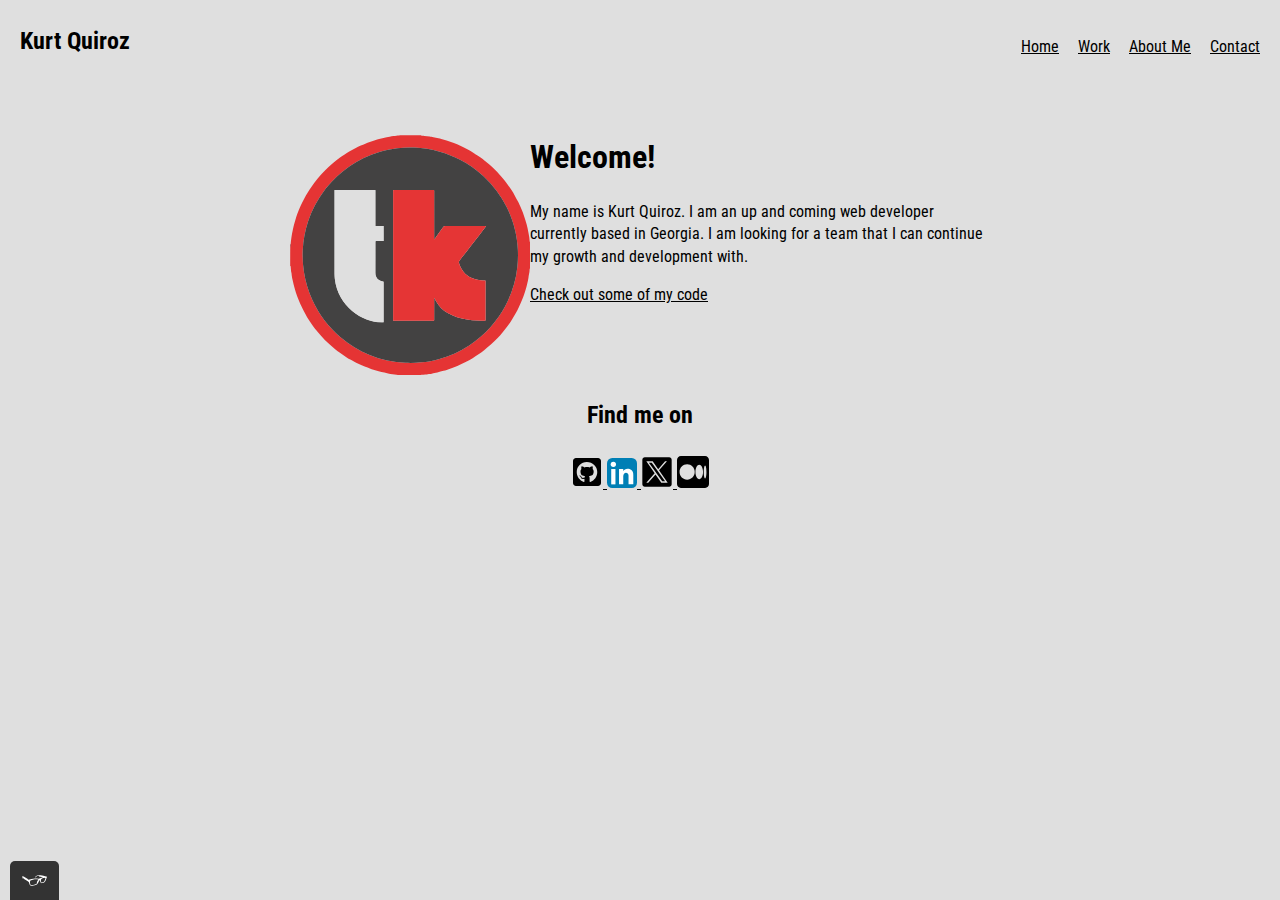
<file: index.html>
<!DOCTYPE html>
<html lang="en">
<head>
    <meta charset="UTF-8">
    <meta http-equiv="X-UA-Compatible" content="IE=edge">
    <meta name="viewport" content="width=device-width, initial-scale=1.0">
    <link rel="shortcut icon" href="img/favicon.png">
    <link rel="preconnect" href="https://fonts.googleapis.com">
    <link rel="preconnect" href="https://fonts.gstatic.com" crossorigin>
    <link href="https://fonts.googleapis.com/css2?family=Roboto+Condensed:wght@300;700&display=swap" rel="stylesheet">
    <link rel="stylesheet" type="text/css" href="css/style.production.css">
    <link rel="stylesheet" type="text/css" href="css/normalize.css">
    <title>KQ Portfolio Home</title>
</head>
<body>
    <header class="page-header">
        <h2>Kurt Quiroz</h2>
    <nav class="page-header__item">        
        <ul role="menubar" class="navigation-list">
            <li role="presentation">
                <a href="index.html" role="menuitem" class="navigation-list__item">Home</a>
            </li>
            <li role="presentation">
                <a href="work.html" role="menuitem" class="navigation-list__item">Work</a>
            </li>
            <li role="presentation">
               <a href="about.html" role="menuitem" class="navigation-list__item">About Me</a>
            </li>
            <li role="presentation">
                <a href="contact.html" role="menuitem" class="navigation-list__item">Contact</a>
            </li>
        </ul>
    </nav>
    </header>
    <div class="profile">
        <img src="img/Kurt_logo.svg" alt="Personal logo of Kurt Quiroz, white T, Red K, surrounded by a red circle" class="Kurt_logo">
        <h1>Welcome!</h1>
        <p>My name is Kurt Quiroz. I am an up and coming web developer currently based in Georgia. I am looking for a team that I can continue my growth and development with.</p>
        <a href="https://github.com/tankurt89" target="_blank" class="navigation-list">Check out some of my code</a>
    </div>
    <footer class="page-footer">
        <h3>Find me on</h3>
        <div class="social-media">
            <a href="https://github.com/tankurt89" target="_blank">
                <img src="img/github_icon.svg" alt="github_icon">
            </a>
            <a href="https://www.linkedin.com/in/kurt-quiroz-60716970/" target="_blank">
                <img src="img/linkedin_icon.svg" alt="linkedin">
            </a>
            <a href="https://twitter.com/KurtQz89" target="_blank">
                <img src="img/11053969_x_logo_twitter_new_brand_icon.svg" alt="twitter">
            </a>
            <a href="https://medium.com/@kurtquiroz89" target="_blank">
                <img src="img/7088990_medium_medium logo_icon.svg" target="_blank">
            </a>
        </div>
    </footer>
<script src="js/tota11y.min.js"></script>
</body>
</html>
</file>
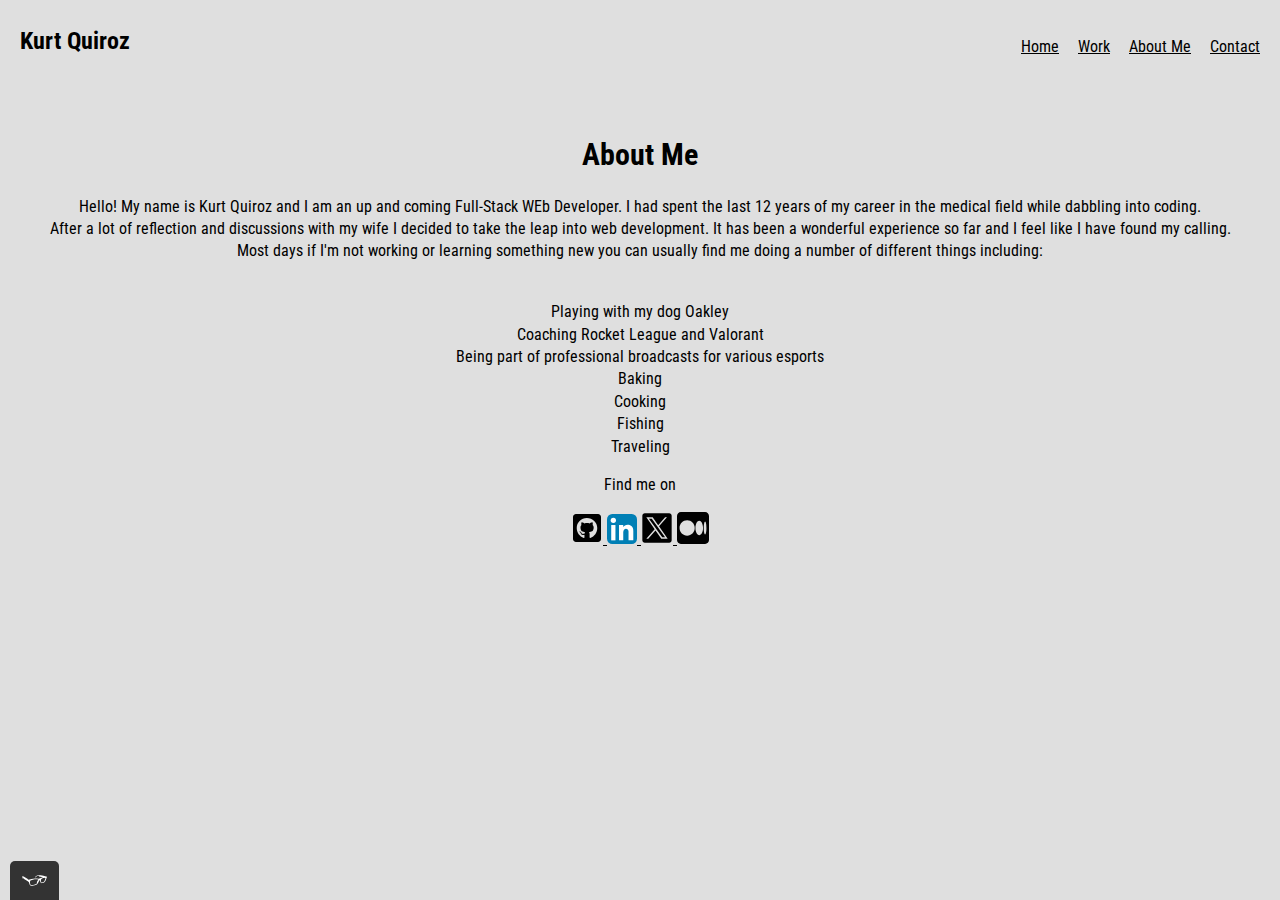
<file: about.html>
<!DOCTYPE html>
<html lang="en">
<head>  
    <meta charset="UTF-8">
    <meta http-equiv="X-UA-Compatible" content="IE=edge">
    <meta name="viewport" content="width=device-width, initial-scale=1.0">
    <link rel="shortcut icon" href="img/favicon.png">
    <link rel="preconnect" href="https://fonts.googleapis.com">
    <link rel="preconnect" href="https://fonts.gstatic.com" crossorigin>
    <link href="https://fonts.googleapis.com/css2?family=Roboto+Condensed:wght@300;700&display=swap" rel="stylesheet">
    <link rel="stylesheet" type="text/css" href="css/normalize.css">
    <link rel="stylesheet" type="text/css" href="css/style.production.css">
    <title>About KQ</title>
</head>
<body>
  <header class="page-header">
    <h2>Kurt Quiroz</h2>
    <nav class="main-navigation page-header__item">        
      <ul role="menubar" class="navigation-list">
        <li role="presentation">
          <a href="index.html" role="menuitem" class="navigation-list__item">Home</a>
        </li>
        <li role="presentation">
          <a href="work.html" role="menuitem" class="navigation-list__item">Work</a>
        </li>
        <li role="presentation">
          <a href="about.html" role="menuitem" class="navigation-list__item">About Me</a>
        </li>
        <li role="presentation">
          <a href="contact.html" role="menuitem" class="navigation-list__item">Contact</a>
        </li>
      </ul>
    </nav>
  </header>
<div class="about-me-section">
  <h1>About Me</h1>
  <p>
    Hello! My name is Kurt Quiroz and I am an up and coming Full-Stack WEb Developer. I had spent the last 12 years of my career in the medical field while dabbling into coding. 
    <br>
    After a lot of reflection and discussions with my wife I decided to take the leap into web development. It has been a wonderful experience so far and I feel like I have found my calling. 
    <br>
    Most days if I'm not working or learning something new you can usually find me doing a number of different things including:
  </p>
    <div class="about-list">
      <ul class="hobbies-list">
        <li>Playing with my dog Oakley</li>
        <li>Coaching Rocket League and Valorant</li>
        <li>Being part of professional broadcasts for various esports</li>
        <li>Baking</li>
        <li>Cooking</li>
        <li>Fishing</li>
        <li>Traveling</li>
      </ul>
    </div>
</div>
<footer class="page-footer">
  <p>Find me on</p>
  <div class="social-media">
    <a href="https://github.com/tankurt89" target="_blank">
      <img src="img/github_icon.svg" alt="github_icon">
    </a>
    <a href="https://www.linkedin.com/in/kurt-quiroz-60716970/" target="_blank">
      <img src="img/linkedin_icon.svg" alt="linkedin">
    </a>
    <a href="https://twitter.com/KurtQz89" target="_blank">
      <img src="img/11053969_x_logo_twitter_new_brand_icon.svg" alt="twitter">
    </a>
    <a href="https://medium.com/@kurtquiroz89" target="_blank">
      <img src="img/7088990_medium_medium logo_icon.svg" target="_blank">
    </a>
  </div>
</footer>
<script src="js/tota11y.min.js"></script>
</body>
</html>
</file>
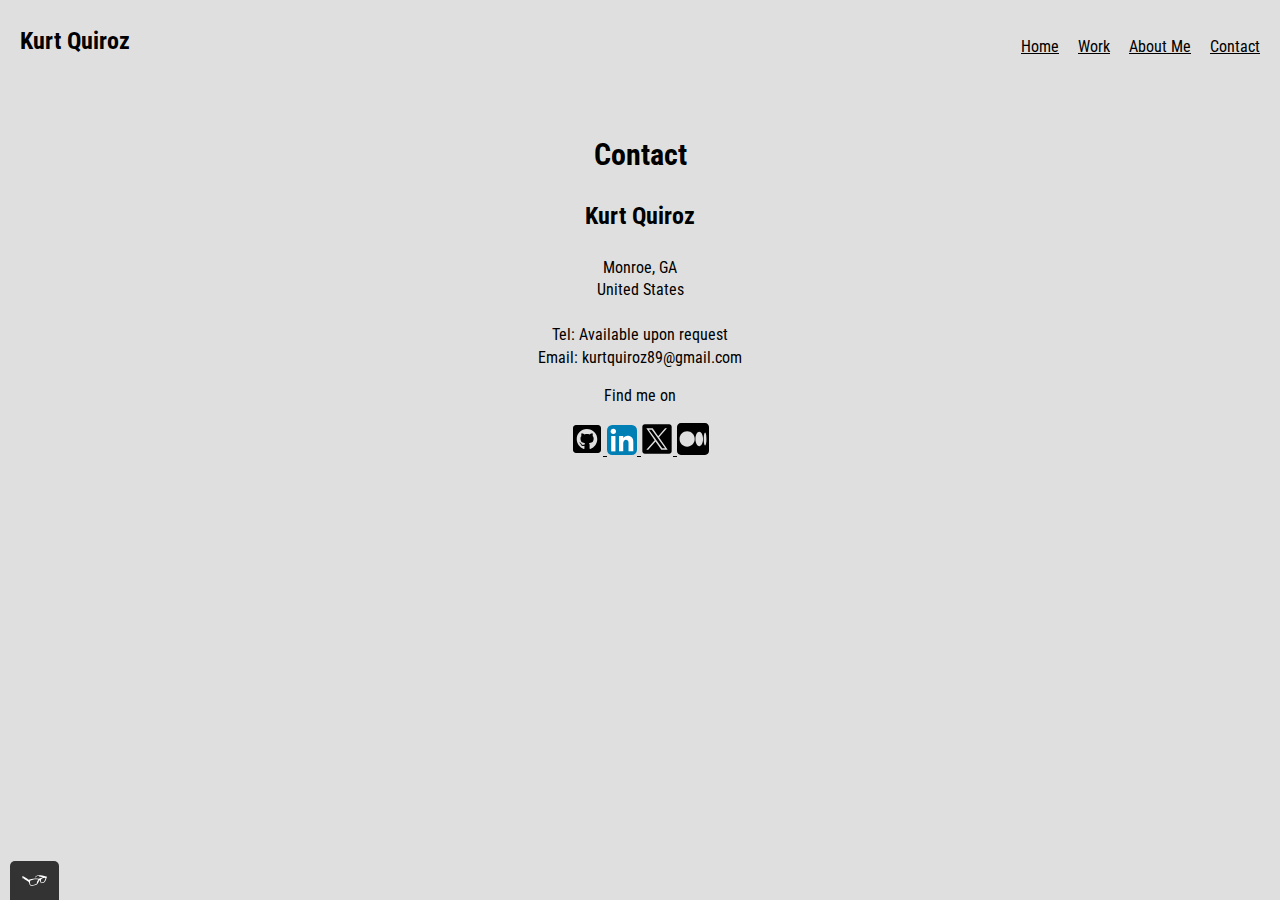
<file: contact.html>
<!DOCTYPE html>
<html lang="en">
<head>
    <meta charset="UTF-8">
    <meta http-equiv="X-UA-Compatible" content="IE=edge">
    <meta name="viewport" content="width=device-width, initial-scale=1.0">
    <link rel="shortcut icon" href="img/favicon.png">
    <link rel="preconnect" href="https://fonts.googleapis.com">
    <link rel="preconnect" href="https://fonts.gstatic.com" crossorigin>
    <link href="https://fonts.googleapis.com/css2?family=Roboto+Condensed:wght@300;700&display=swap" rel="stylesheet">
    <link rel="stylesheet" type="text/css" href="css/normalize.css">
    <link rel="stylesheet" type="text/css" href="css/style.production.css">
    <title>KQ Contact</title>
</head>
<body>
  <header class="page-header">
      <h2>Kurt Quiroz</h2>
  <nav class="main-navigation page-header__item">        
      <ul role="menubar" class="navigation-list">
          <li role="presentation">
            <a href="index.html" role="menuitem" class="navigation-list__item">Home</a>
          </li>
          <li role="presentation">
            <a href="work.html" role="menuitem" class="navigation-list__item">Work</a>
          </li>
          <li role="presentation">
            <a href="about.html" role="menuitem" class="navigation-list__item">About Me</a>
          </li>
          <li role="presentation">
            <a href="contact.html" role="menuitem" class="navigation-list__item">Contact</a>
          </li>
      </ul>
  </nav>
  </header>
<div class="contact-info">
    <h1>Contact</h1>
    <h3>Kurt Quiroz</h3>
    Monroe, GA<br>
    United States<br>
    <br>
    Tel: <a>Available upon request</a>
    <br>
    Email: <a>kurtquiroz89@gmail.com</a>
    <br>
    <footer class="page-footer">
      <p>Find me on</p>
      <div class="social-media">
        <a href="https://github.com/tankurt89" target="_blank">
            <img src="img/github_icon.svg" alt="github_icon">
        </a>
        <a href="https://www.linkedin.com/in/kurt-quiroz-60716970/" target="_blank">
            <img src="img/linkedin_icon.svg" alt="linkedin">
        </a>
        <a href="https://twitter.com/KurtQz89" target="_blank">
            <img src="img/11053969_x_logo_twitter_new_brand_icon.svg" alt="twitter">
        </a>
        <a href="https://medium.com/@kurtquiroz89" target="_blank">
            <img src="img/7088990_medium_medium logo_icon.svg" target="_blank">
        </a>
      </div>
    </footer>
    </div>
<script src="js/tota11y.min.js"></script>
</body>
</html>
</file>
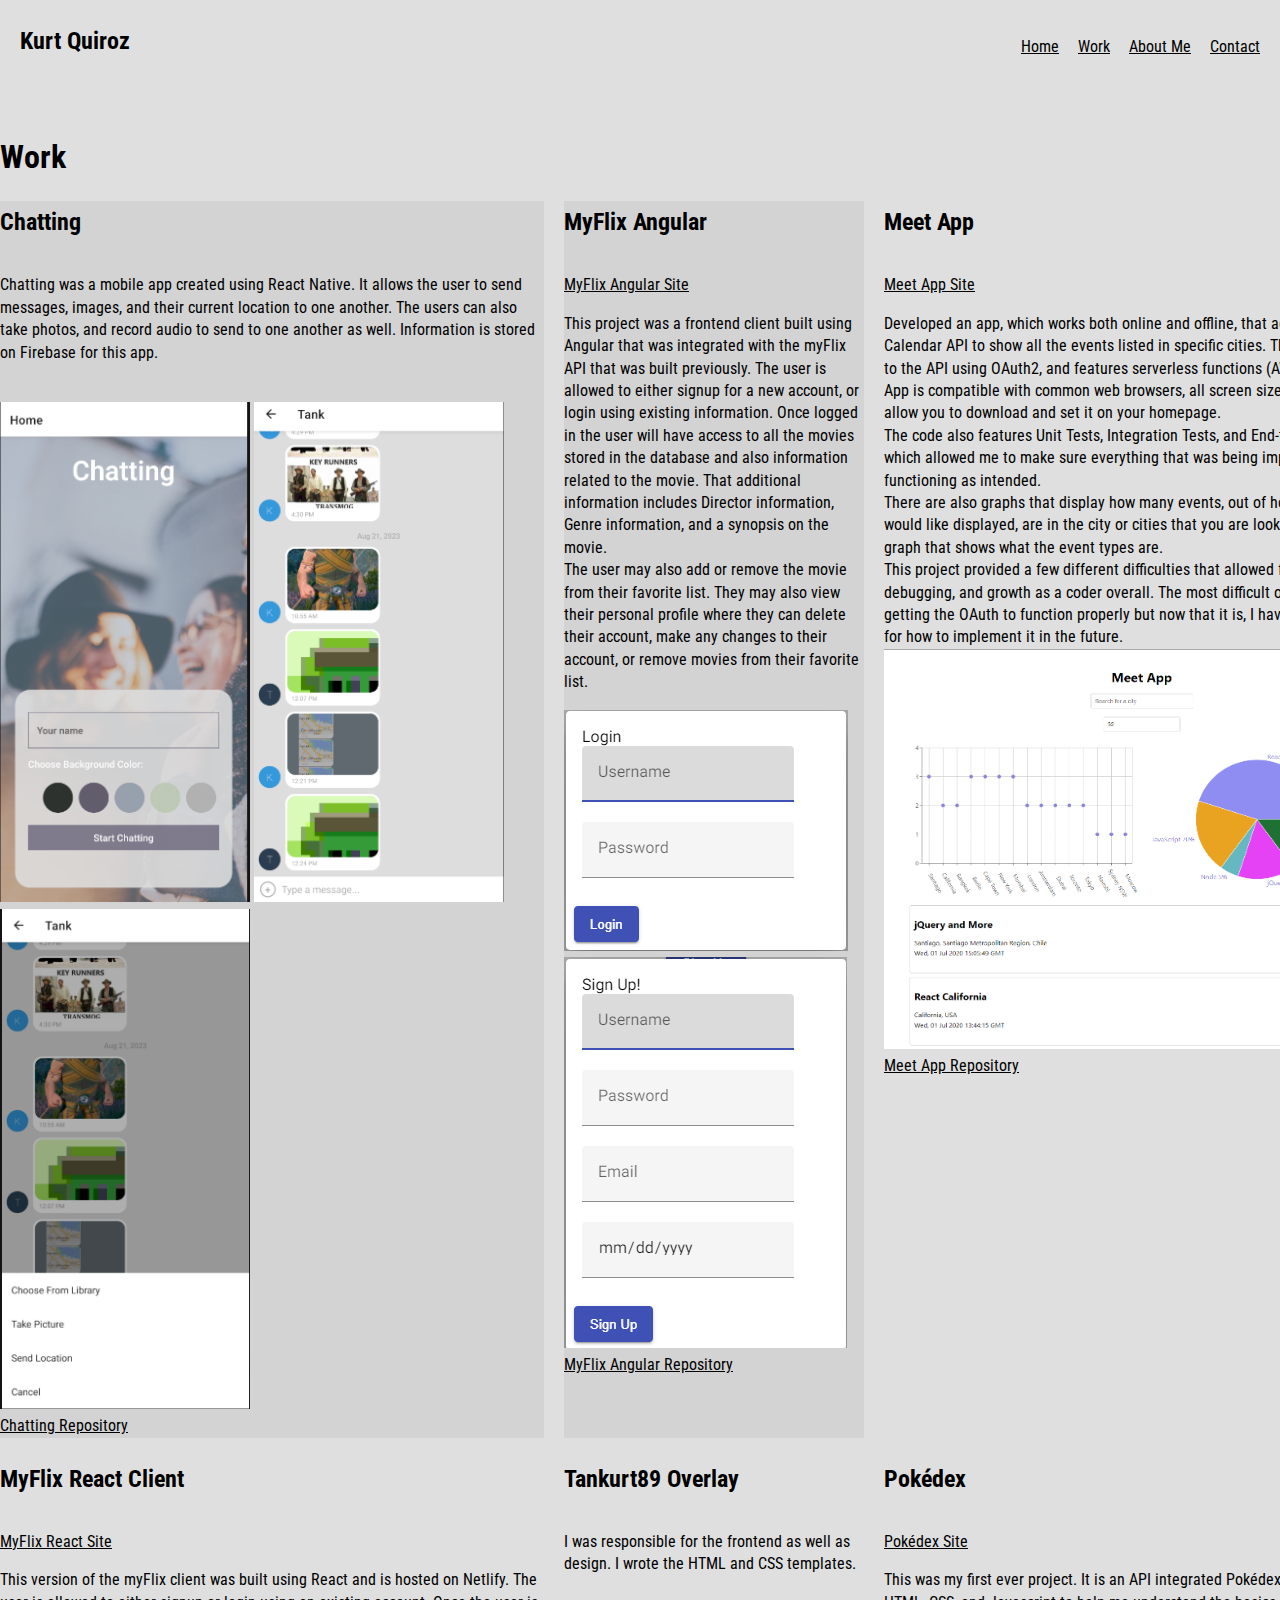
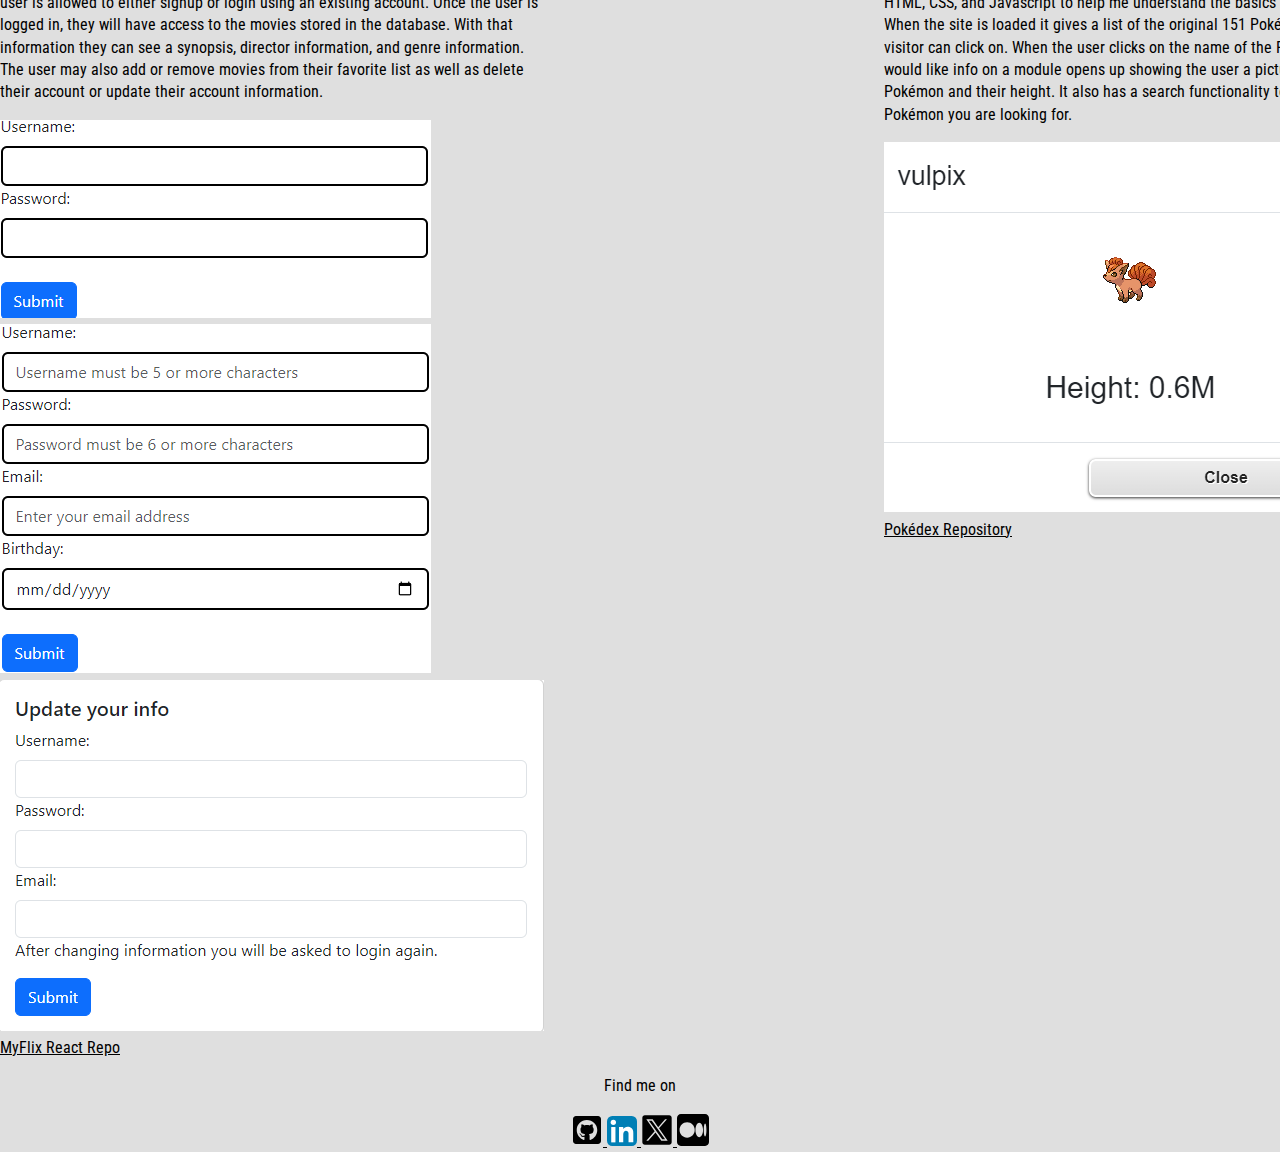
<file: work.html>
<!DOCTYPE html>
<html lang="en">
<head>
    <meta charset="UTF-8">
    <meta http-equiv="X-UA-Compatible" content="IE=edge">
    <meta name="viewport" content="width=device-width, initial-scale=1.0">
    <link rel="shortcut icon" href="img/favicon.png">
    <link rel="preconnect" href="https://fonts.googleapis.com">
    <link rel="preconnect" href="https://fonts.gstatic.com" crossorigin>
    <link href="https://fonts.googleapis.com/css2?family=Roboto+Condensed:wght@300;700&display=swap" rel="stylesheet">
    <link rel="stylesheet" type="text/css" href="css/style.production.css">
    <link rel="stylesheet" type="text/css" href="css/normalize.css">
    <title>KQ Work</title>
</head>
<body>
    <header class="page-header">
        <h2>Kurt Quiroz</h2>
    <nav class="main-navigation page-header__item">        
        <ul role="menubar" class="navigation-list">
            <li role="presentation">
                <a href="index.html" role="menuitem" class="navigation-list__item">Home</a>
            </li>
            <li role="presentation">
                <a href="work.html" role="menuitem" class="navigation-list__item">Work</a>
            </li>
            <li role="presentation">
               <a href="about.html" role="menuitem" class="navigation-list__item">About Me</a>
            </li>
            <li role="presentation">
                <a href="contact.html" role="menuitem" class="navigation-list__item">Contact</a>
            </li>
        </ul>
    </nav>
    </header>
<section>
    <h1>Work</h1>
    <div class="grid">
        <div class="grid__item">
            <h2>Chatting</h2>
            <p>
                Chatting was a mobile app created using React Native. It allows the user to send messages, images, and their current location to one another. The users can also take photos, and record audio to send to one another as well. Information is stored on Firebase for this app. 
            </p>
            <br><img src="img/Home.png" width="250" height="500" />
            <img src="img/Chat.png" width="250" height="500" /> 
            <img src="img/Action.png" width="250" height="500" />
            <br>
            <a href="https://github.com/Tankurt89/Chatting" class="navigation-list" target="blank">Chatting Repository</a>
        </div>
        <div class="grid__item">
            <h2>MyFlix Angular</h2>
            <a href="https://tankurt89.github.io/myFlix-angular-client/welcome" class="navigation-list" target="_blank">MyFlix Angular Site</a>
            <p>
                This project was a frontend client built using Angular that was integrated with the myFlix API that was built previously. The user is allowed to either signup for a new account, or login using existing information. Once logged in the user will have access to all the movies stored in the database and also information related to the movie. That additional information includes Director information, Genre information, and a synopsis on the movie. 
                <br>
                The user may also add or remove the movie from their favorite list. They may also view their personal profile where they can delete their account, make any changes to their account, or remove movies from their favorite list. 
            </p>
            <img src="img/myFlix login.png" height="auto" width="auto">
            <img src="img/myFlix signup.png" height="auto" width="auto">
            <br>
            <a href="https://github.com/Tankurt89/myFlix-angular-client" class="navigation-list" target="_blank">MyFlix Angular Repository</a>
        </div>
        <div class="grid-item">
            <h2>Meet App</h2>
            <a href="https://tankurt89.github.io/meet/"  class="navigation-list" target="_blank">Meet App Site</a>
            <p>
                Developed an app, which works both online and offline, that access a Google Calendar API to show all the events listed in specific cities. This app has access to the API using OAuth2, and features serverless functions (AWS Lambda). 
                <br>
                App is compatible with common web browsers, all screen sizes, and will also allow you to download and set it on your homepage. 
                <br>
                The code also features Unit Tests, Integration Tests, and End-to-End testing which allowed me to make sure everything that was being implemented was functioning as intended.  
                <br>
                There are also graphs that display how many events, out of how many you would like displayed, are in the city or cities that you are looking at as well as a graph that shows what the event types are. 
                <br>
                This project provided a few different difficulties that allowed for really good debugging, and growth as a coder overall. The most difficult of which was getting the OAuth to function properly but now that it is, I have a good template for how to implement it in the future.  
                <br>
                <img src="img/Screenshot 2023-08-03 160705.png" width="516" height="400" alt="screenshot of the project, including events, city searchbar, number of events, and the graphs.">
                <br>
                <a href="https://github.com/Tankurt89/meet" class="navigation-list" target="_blank">Meet App Repository</a>
            </p>
        </div>
        <div class="grid-item">
            <h2>MyFlix React Client</h2>
            <a href="https://myflixbasic.netlify.app/signup" class="navigation-list" target="_blank">MyFlix React Site</a>
            <p>
                This version of the myFlix client was built using React and is hosted on Netlify. The user is allowed to either signup or login using an existing account. Once the user is logged in, they will have access to the movies stored in the database. With that information they can see a synopsis, director information, and genre information.
                <br>
                The user may also add or remove movies from their favorite list as well as delete their account or update their account information.   
            </p>
            <img src="img/myflixlogin.png" height="auto" width="auto">
            <img src="img/myflixsignup.png" height="auto" width="auto">
            <img src="img/myflixupdate.png" height="auto" width="auto">
            <br>
            <a href="https://github.com/Tankurt89/myFlix-client" class="navigation-list" target="_blank">MyFlix React Repo</a>
        </div>
        <div class="grid-item">
            <h2>Tankurt89 Overlay</h2>
            <p>I was responsible for the frontend as well as design. I wrote the HTML and CSS templates.
            </p>
            <iframe class="grid-item" src="https://clips.twitch.tv/embed?clip=UninterestedSlickPineappleVoteNay&parent=tankurt89.github.io" frameborder="0" allowfullscreen="true" scrolling="no"></iframe>
        </div>
        <div class="grid-item">
            <h2>Pokédex</h2>
            <a href="https://tankurt89.github.io/JS-Intro/" class="navigation-list" target="_blank">Pokédex Site</a>
            <p>
                This was my first ever project. It is an API integrated Pokédex. It was built using HTML, CSS, and Javascript to help me understand the basics of programming. When the site is loaded it gives a list of the original 151 Pokémon, that the visitor can click on. When the user clicks on the name of the Pokémon that would like info on a module opens up showing the user a picture of the Pokémon and their height. It also has a search functionality to help you find the Pokémon you are looking for. 
            </p>
            <img src="img/pokemon.png" height="auto" width="auto">
            <br>
            <a href="https://github.com/Tankurt89/JS-Intro" class="navigation-list" target="_blank">Pokédex Repository</a>
        </div>
    </div>
</section>
<footer class="page-footer">
    <p>Find me on</p>
    <div class="social-media">
        <a href="https://github.com/tankurt89" target="_blank">
            <img src="img/github_icon.svg" alt="github_icon">
        </a>
        <a href="https://www.linkedin.com/in/kurt-quiroz-60716970/" target="_blank">
            <img src="img/linkedin_icon.svg" alt="linkedin">
        </a>
        <a href="https://twitter.com/KurtQz89" target="_blank">
            <img src="img/11053969_x_logo_twitter_new_brand_icon.svg" alt="twitter">
        </a>
        <a href="https://medium.com/@kurtquiroz89" target="_blank">
            <img src="img/7088990_medium_medium logo_icon.svg" target="_blank">
        </a>
    </div>
</footer>
</body>
</html>
</file>
<file: css/style.production.css>
a{
    color: #357b70;
  }
  body {
      font-family: 'Roboto Condensed', sans-serif;
      font-weight: 400;
      font-size: 16px;
      line-height: 1.4;
      background-color: #dfdfdf;
  }
  h1{
      font-size: 30px;
      font-weight: 700;
  }
  h2{
      font-size: 24;
      font-weight: 700;
  }
  h3{
      font-size: 24px;
      font-weight: 700;
  }
  a {
      color: #000;
    }
    a:visited {
      color: #05676e;
    }
  a:hover {
      text-decoration: none;
  }
  a:active {
      color: #489c79;
  }
  a:focus{
      outline: 2px solid blue;
  }
  .navigation-list__item--active {
      text-decoration: none;
    }
  .Kurt_logo {
      float: left;
    }
  .page-footer {
      clear: both;
      display: -webkit-box;
      display: -ms-flexbox;
      display: flex;
      -webkit-box-orient: vertical;
      -webkit-box-direction: normal;
          -ms-flex-direction: column;
              flex-direction: column;
      text-align: center;
    }
  .profile__text{
    -webkit-box-flex: 1;
        -ms-flex: 1 1 100px;
            flex: 1 1 100px;
  }
  .page-header{
    display: -webkit-box;
    display: -ms-flexbox;
    display: flex;
    -webkit-box-flex: 1;
        -ms-flex-positive: 1;
            flex-grow: 1;
    padding: 20px;
  }
  .page-header__item{
    -webkit-box-flex: 0;
        -ms-flex: 0 1 200px;
            flex: 0 1 200px;
  }
  .page-header__item{
    -webkit-box-flex: 1;
        -ms-flex-positive: 1;
            flex-grow: 1;
    text-align: right;
  }
  .navigation-list{
    list-style-type: none;
  }
  .navigation-list li{
    display: inline-block;
    margin-left: 15px;
  }
  .profile{
    max-width: 700px;
    margin: 0 auto;
  }
  .profile__portrait {
    float: left;
    width: 250px;
    margin-right: 40px;
    border-radius: 50%;
  }
  h2{
    position:relative;
    top: -15px;
    clear: both;
  }
  .page-footer{
    clear: both;
  }
  .grid__item {
    display: inline-block;
    width: 33%;
   }
   .about-me-section{
    text-align: center;
   }
   .contact-info{
    text-align: center;
   }
  .about-list{
    text-align: center;
  }
   .hobbies-list{
    list-style-type: none;
    display: inline;
    text-align: center;
   }
   @supports (display: grid) {
    .grid {
      display: -ms-grid;
      display: grid;
      -ms-grid-columns: 1fr 20px 1fr 20px 1fr;
      grid-template-columns: repeat(3,1fr);
      grid-gap: 20px;
      margin: 0;
    }
    .grid__item {
      background-color: lightgray;
      width: auto;
      min-height: auto;
      margin: 0;
    }
    .grid__item:last-child {
      -ms-grid-column: 3;
      grid-column: 3 / 3;
      -ms-grid-row: 1;
      -ms-grid-row-span: 2;
      grid-row: 1 / 3;
    }
   }
  .grid{
    display: -ms-grid;
    display: grid;
  }
  .griditem{
    background-color: lightgray;
  }
  .grid {
    display: -ms-grid;
    display: grid;
    -ms-grid-columns: 1fr 20px 1fr 20px 1fr;
    grid-template-columns: repeat(3,1fr);
    grid-gap: 20px;
  }
  @media all and (max-width: 500px) {
    .grid {
      -ms-grid-columns: 1fr;
      grid-template-columns: 1fr;
    }
  }
  @media all and (min-width: 500px) and (max-width: 750px){
    .grid{
      -ms-grid-columns: 1fr 20px 1fr;
      grid-template-columns: 1fr 1fr;
    }
  }
  @media all and (max-width: 750px) {
    .grid{
      grid-gap: 10px;
    }
    .grid__item:last-child{
      grid-column: auto/auto;
      grid-row: auto/auto;
    }
    h1{
      font-size: 22px;
    
    }
  }
</file>
